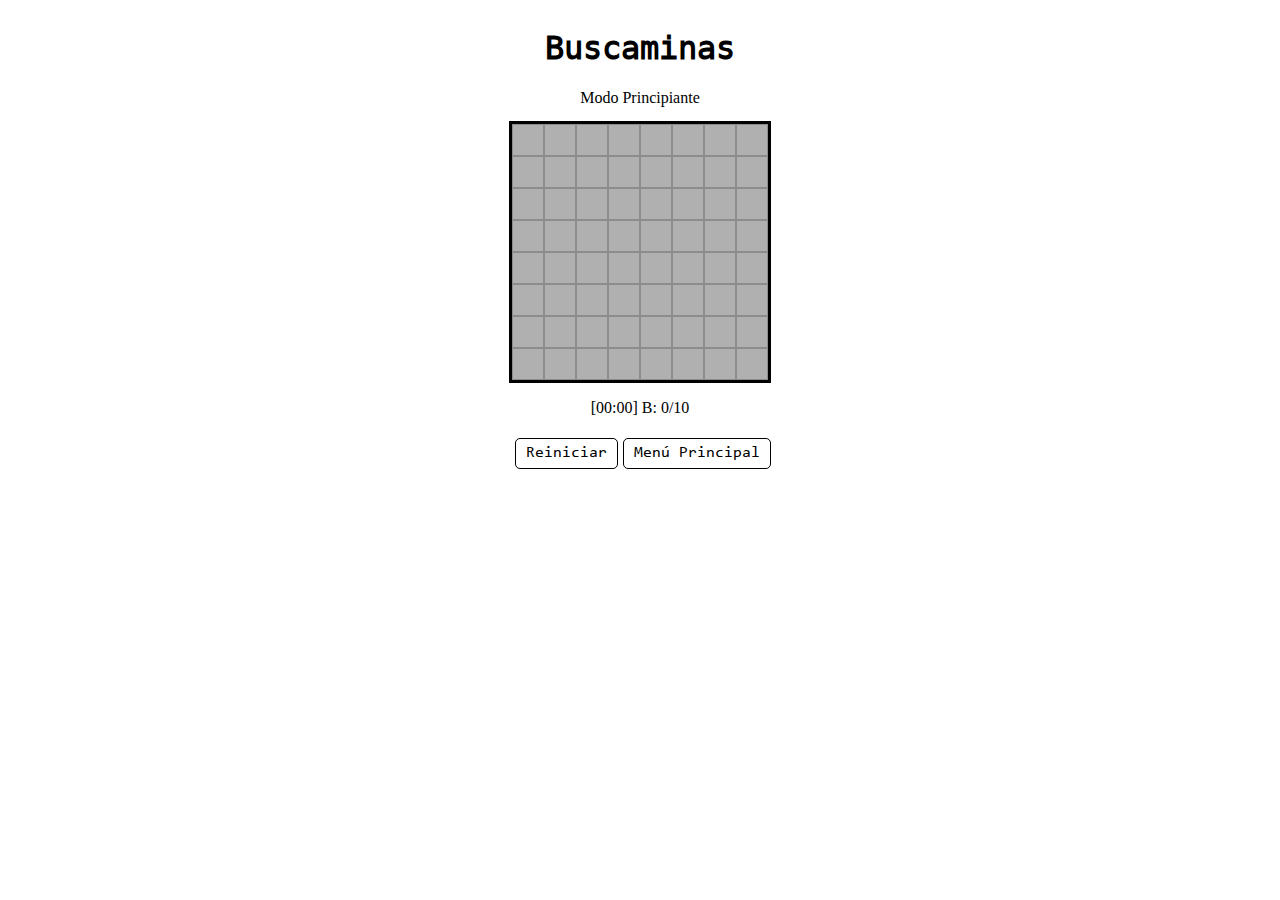
<file: html/juego.html>
<!DOCTYPE html>

<html lang="es">
  	<head> 
  		<title>Busca-Minas</title> 
    	<meta charset="UTF-8"/>
    	<link rel="stylesheet" type="text/css" href="../estilos/estilos.css"> 
    	
    	<script type="text/javascript" src="../scripts/javascript.js"></script>                 
 	</head>   
<body id="bo">
	<section>
		<h1>Buscaminas</h1>
		<p id="mmm">Modo <span id="modo"></span></p>
		<div id="tablero"></div>
		<div>
			<p id="tmp">[<span id="tiempm">00</span>:<span id="tiemps">00</span>]  B: <span id="cnban"></span></p>
			<br id="cen">
		</div>
		<div id="botones2" class="inv">
			<div class="elebot1" id="bore2">f</div>
		</div>
		<div id="botones1">
			<div id="reset">Reiniciar</div>
			<div id="menun">Menú Principal</div>
		</div>
	</section>
</body>

</html>
</file>
<file: estilos/estilos.css>
@font-face{
  font-family: "DejaVuSansMono";
  src: url("../fuentes/DejaVuSansMono.ttf") format("truetype");
  font-style: normal;
  font-weight: normal;
}
@font-face{
  font-family: "Consolas";
  src: url("../fuentes/Consolas.ttf") format("truetype");
  font-style: normal;
}
@font-face{
	font-family: "Curse";
	src: url("../fuentes/curs.ttf") format("truetype");
	font-style: normal;
	font-weight: normal;
}

@font-face{
	font-family: "iconn";
	src: url("../fuentes/heydings_icons.ttf") format("truetype");
	font-style: normal;
	font-weight: normal;
}

section{
	display: flex;
	flex-flow:column;
	align-items:center;
}
h1{
	font-family: DejaVuSansMono;
}

#botones1{
	display: flex;
	flex-flow:row;
}

#menun,#reset{
	margin-top: 5px;
	border: 1px solid black;
	padding: 5px 10px;
	border-radius: 5px;
	font-size: 12pt;
	font-family: Consolas;
	background-color: white;
	text-align: center;
	margin-left:5px;
}
#menun:hover,#reset:hover{
	background-color: black;
	color:white;
}
.bot{
	height: 30px;
	width: 30px;
	display: inline-flex;
	justify-content:center;
	margin: 0;
	background-color: #B0B0B0;
	border: 1px solid rgba(0,0,0,0.2);
	font-size: 10pt;
}
.bot:hover{
	background-color: white;
}
.botd{
	height: 30px;
	width: 30px;
	display: inline-flex;
	justify-content:center;
	margin: 0;
	background-color: #F5F5F5;
	border: 1px solid rgba(0,0,0,0.2);
	font-size: 10pt;
	position: relative;
	-webkit-transition: all 1000ms;
       -moz-transition: all 1000ms;
        -ms-transition: all 1000ms;
         -o-transition: all 1000ms;
            transition: all 1000ms;
}
.botdr{
	height: 30px;
	width: 30px;
	display: inline-flex;
	justify-content:center;
	margin: 0;
	background-color: rgba(255,0,0,0.2);
	border: 1px solid rgba(0,0,0,0.2);
	font-size: 10pt;
	position: relative;
}
.band{
	height: 30px;
	width: 30px;
	display: inline-flex;
	justify-content:center;
	margin: 0;
	background-color: red;
	border: 1px solid rgba(0,0,0,0.2);
	font-size: 10pt;
	position: relative;	
	-moz-user-select: none;
	-webkit-user-select: none;
	-ms-user-select: none;
}
#tmp{
	display: inline-block;
}
#tablero{
	line-height: 0;
	border:3px black solid;
	-moz-user-select: none;
	-webkit-user-select: none;
	-ms-user-select: none;
}
#mmm{
	margin: 0;
	font-family: Menlof;
	margin-bottom: 14px;
}
.flo{
	position: absolute;
	text-align: center;
	font-weight: bold;
	right: 11px;
	top:3px;
	-moz-user-select: none;
	-webkit-user-select: none;
	-ms-user-select: none;
	font-family: Verdana;
}
.flob{
	position: absolute;
	text-align: center;
	font-weight: bold;
	right: 7px;
	top:-12px;
	font-family: Curse;
	font-size: 20pt;
	-moz-user-select: none;
	-webkit-user-select: none;
	-ms-user-select: none;
}
.floba{
	position: absolute;
	text-align: center;
	font-weight: bold;
	font-family: iconn;
	color: white;
	font-size: 20pt;
	right: 1px;
	top:-12px;
	-moz-user-select: none;
	-webkit-user-select: none;
	-ms-user-select: none;
}
.flo1{
	color: #2262A3;
}
.flo2{
	color: #1BBF33;
}
.flo3{
	color: #FF0000;
}
.flo4{
	color: #120AA6;
}
.flo5{
	color: #A32222;
}
.flo6{
	color: #22A3A3;
}
.flo7{
	color: #A36322;

}

.bo{
	background-color: red;
}
.boa{
	background-color: blue;
}
.inv{
	display: none;
}
.inv1{
	width: 0;
}
.botones2{
	display: flex;
	flex-flow:row;
	margin-bottom: 14px;
}
#ajustes{
	z-index: -4;
}
.elebot1{
	height: 60px;
	width: 60px;
	border: 1px solid rgba(0,0,0,0.9);
	border-radius: 5px;
	margin: 5px;	
	color: black;
}
.elebot2{
	height: 60px;
	width: 60px;
	border: 1px solid rgba(0,0,0,0.9);
	border-radius: 5px;
	margin: 5px;	
	color: white;
	background-color: black;
}

#bore2{
	font-family: iconn;
	font-size: 40pt;
	text-align: center;
}
.btto{
	background-color: rgba(0,0,0,0.3);
	display: inline-flex;
	font-family: Verdana;
	font-weight: lighter;
	color: white;
	padding: 5px;
	margin: 0;
    border:1px solid rgba(0,0,0,0.2);
}
.bttod{	
	background-color: rgba(0,0,0,0.7);
	display: inline-flex;
	font-family: Verdana;
	font-weight: lighter;
	color: white;
	padding: 5px;
	margin: 0;
	-webkit-transition: all 2400ms;
       -moz-transition: all 2400ms;
        -ms-transition: all 2400ms;
         -o-transition: all 2400ms;
            transition: all 2400ms;
    border:1px solid rgba(0,0,0,0.2);
}
.btto:hover{
	background-color: rgba(0,0,0,0.7);
}


.ull{
	display: flex;
	list-style: none;
	flex-flow:column;
	align-items:center;
	font-family: Adventures;
	font-size: 20pt;
	-webkit-transition: all 2400ms;
       -moz-transition: all 2400ms;
        -ms-transition: all 2400ms;
         -o-transition: all 2400ms;
            transition: all 2400ms;
    padding-bottom: 10px;

}
#ol1,#ol2,#ol3{
	margin-bottom: 0px;
}

#rnm{
	display: flex;
}

#bot1{
	border-radius: 10px 0px 0px 0px;
}

#bot3{
	border-radius: 0px 10px 0px 0px;
}

#botones{
	background-color: rgba(0, 0, 0, 0.3);
    border-radius: 10px;
}


#cen{
  display: none;
}

#b_gris{
  display: none;
}
#content_barra_galeon{
  display: none;
}
iframe{
  display: none;
}


@media (max-width: 500px){
	.ayu{
		-webkit-transition: all 2400ms;
	       -moz-transition: all 2400ms;
	        -ms-transition: all 2400ms;
	         -o-transition: all 2400ms;
	            transition: all 2400ms;
	    width: 100%;
	    height: 100%;
	}
	.ayu1{
		-webkit-transition: all 2400ms;
	       -moz-transition: all 2400ms;
	        -ms-transition: all 2400ms;
	         -o-transition: all 2400ms;
	            transition: all 2400ms;
		width: 0;
		height: 0;
	}
	#cen{
		display: block;
	}
}
</file>
